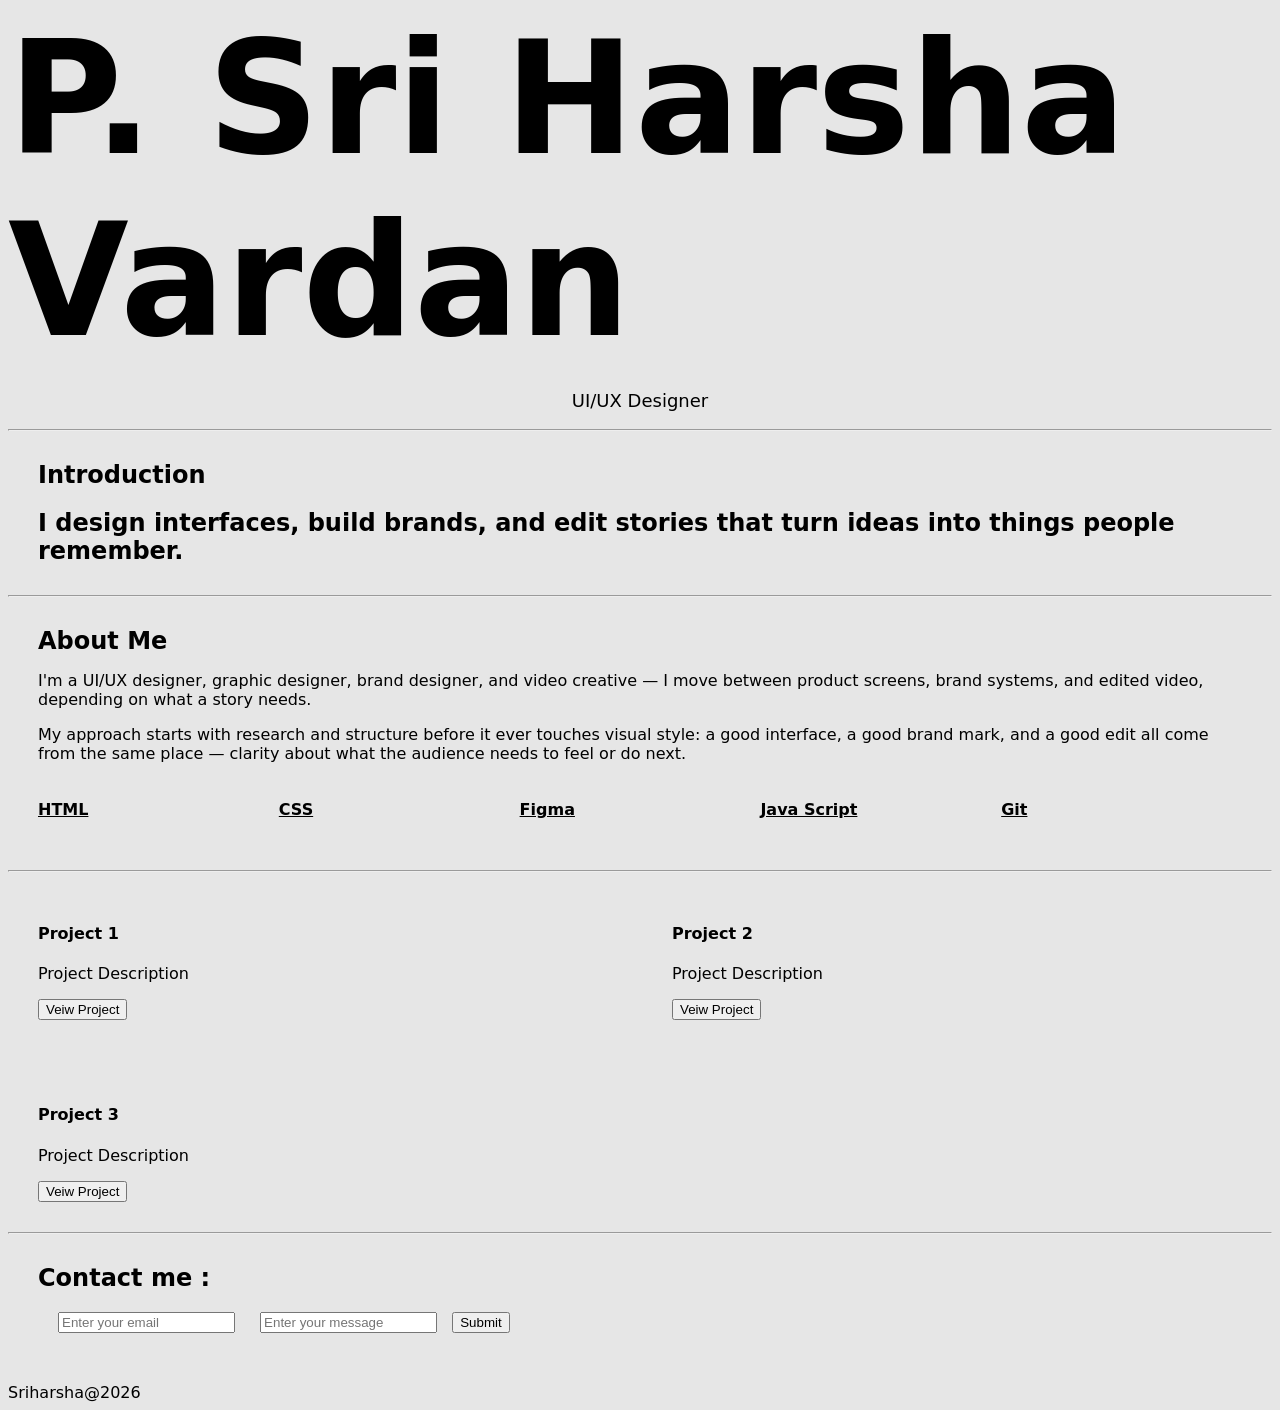
<file: index.html>
<!DOCTYPE html>
<html lang="en">
<head>
    <meta charset="UTF-8">
    <meta name="viewport" content="width=device-width, initial-scale=1.0">
    <title>Document</title>
    <link rel="stylesheet" href="style.css">
</head>
<body>
    <div class="hero">
        <div class="header">
            <h1>P. Sri Harsha Vardan</h1>
            <p class="role">UI/UX Designer</p>
        </div>
        
    </div>
    <hr>
    <section class="intro">
        <h1>Introduction</h1>
        <h2>I design interfaces, build brands, and edit stories that turn ideas into things people remember.</h2>
    </section>
    <hr>
    <section class="about-me">
        <h1>About Me</h1>
        <p>I'm a UI/UX designer, graphic designer, brand designer, and video creative — I move between product screens, brand systems, and edited video, depending on what a story needs.</p>
        <p>My approach starts with research and structure before it ever touches visual style: a good interface, a good brand mark, and a good edit all come from the same place — clarity about what the audience needs to feel or do next.</p>
        <div class="skills">
            <h4>HTML</h4>
            <h4>CSS</h4>
            <h4>Figma</h4>
            <h4>Java Script</h4>
            <h4>Git</h4>
        </div>
    </section>
    <hr>
    <section class="projects">
        <div class="card1">
            <h4>
                Project 1
            </h4>
            <p>Project Description</p>
            <button>Veiw Project</button>
        </div>
        
        <div class="card1">
            <h4>
                Project 2
            </h4>
            <p>Project Description</p>
            <button>Veiw Project</button>
        </div>
        
        <div class="card1">
            <h4>
                Project 3
            </h4>
            <p>Project Description</p>
            <button>Veiw Project</button>
        </div>
        
    </section>
    <hr>
    <section class="contact">
        <h1>Contact me :</h1>
        <div class="inputs">
            <input type="email" placeholder="Enter your email">
            <input type="text" placeholder="Enter your message">
            <button>Submit</button>
        </div>
    </section>
    <footer>
        Sriharsha@2026
    </footer>

</body>
</html>
</file>
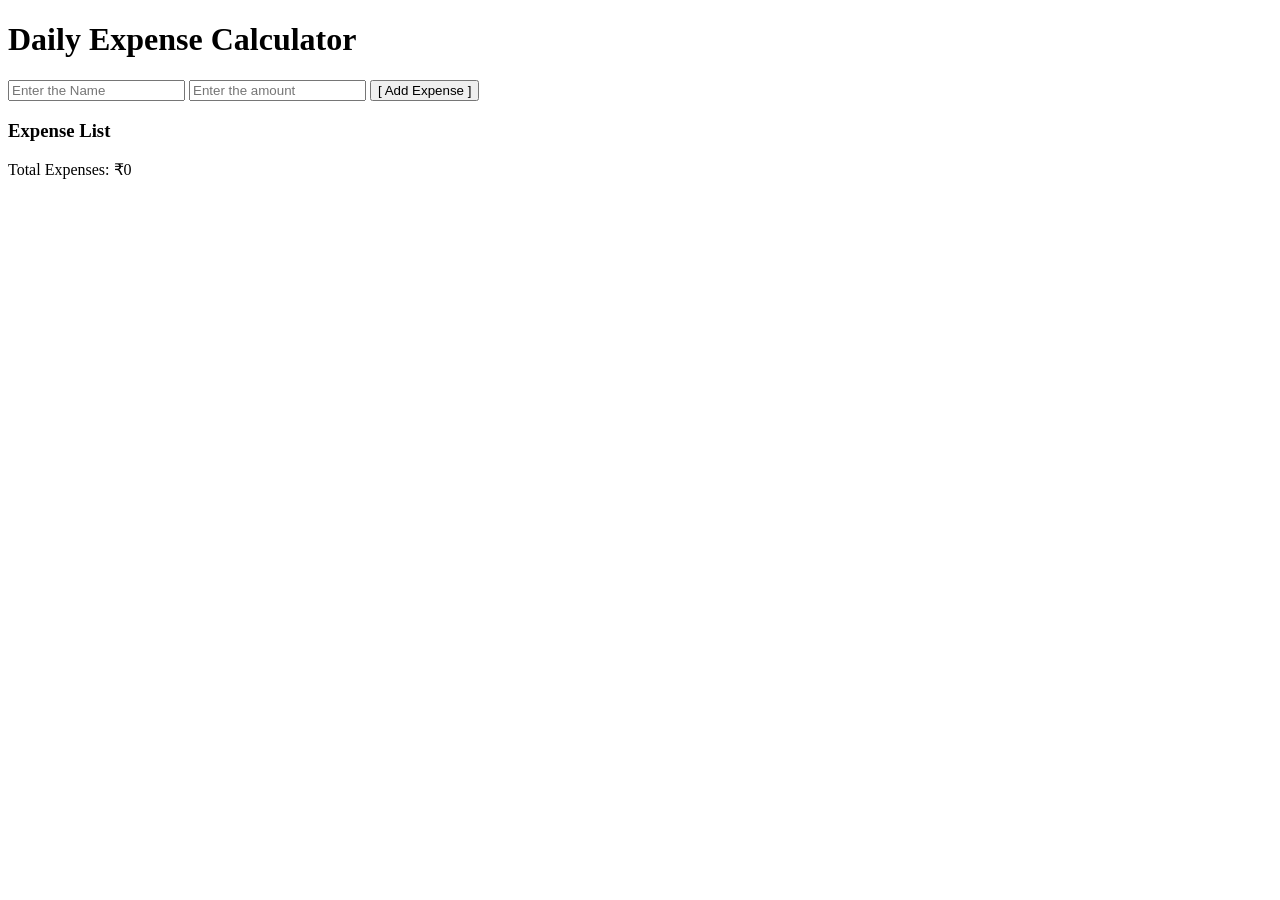
<file: profile/js-assessment/index.html>
<!DOCTYPE html>
<html lang="en">
<head>
    <meta charset="UTF-8">
    <meta name="viewport" content="width=device-width, initial-scale=1.0">
    <title>Document</title>
</head>
<body>
    <h1>Daily Expense Calculator</h1>
        <form>
        <input type="text" id="expense" placeholder="Enter the Name">
        <input type="number" id="amount" placeholder="Enter the amount">
     <button type="submit">[ Add Expense ]</button>
        </form>

        <h3>Expense List</h3>
        <ul id="expense-list">

        </ul>

        <div class="total-section">
            Total Expenses: <span id="total-amount">₹0</span>
        </div>
    </div>

    <script src="script.js"></script>
    </body>
</html>
</file>
<file: style.css>
body {
    margin: 20;
    background: #e6e6e6;
    font-family:system-ui, -apple-system, BlinkMacSystemFont, 'Segoe UI', Roboto, Oxygen, Ubuntu, Cantarell, 'Open Sans', 'Helvetica Neue', sans-serif;
}
h1 {
    margin: 0;

}
.header {
    font-size: 78px;
    padding: 0;
}

.role {
    font-size: large;
    text-align: center;
    align-items: center;
}

.intro {
    margin: 30px;

}
.about-me {
    margin: 30px;
}

.skills {
    display: grid;
    grid-template-columns: 1fr 1fr 1fr 1fr 1fr;
    text-decoration: underline;
    align-items: center;
}
.projects{
    display:grid;
    grid-template-columns:1fr 1fr;
    gap:5vw;
    margin: 30px;
}

.contact {
    margin: 30px;
}

.inputs {
    margin: auto;
    padding: 10px;
}
input{
    margin: 10px;
}
</file>
